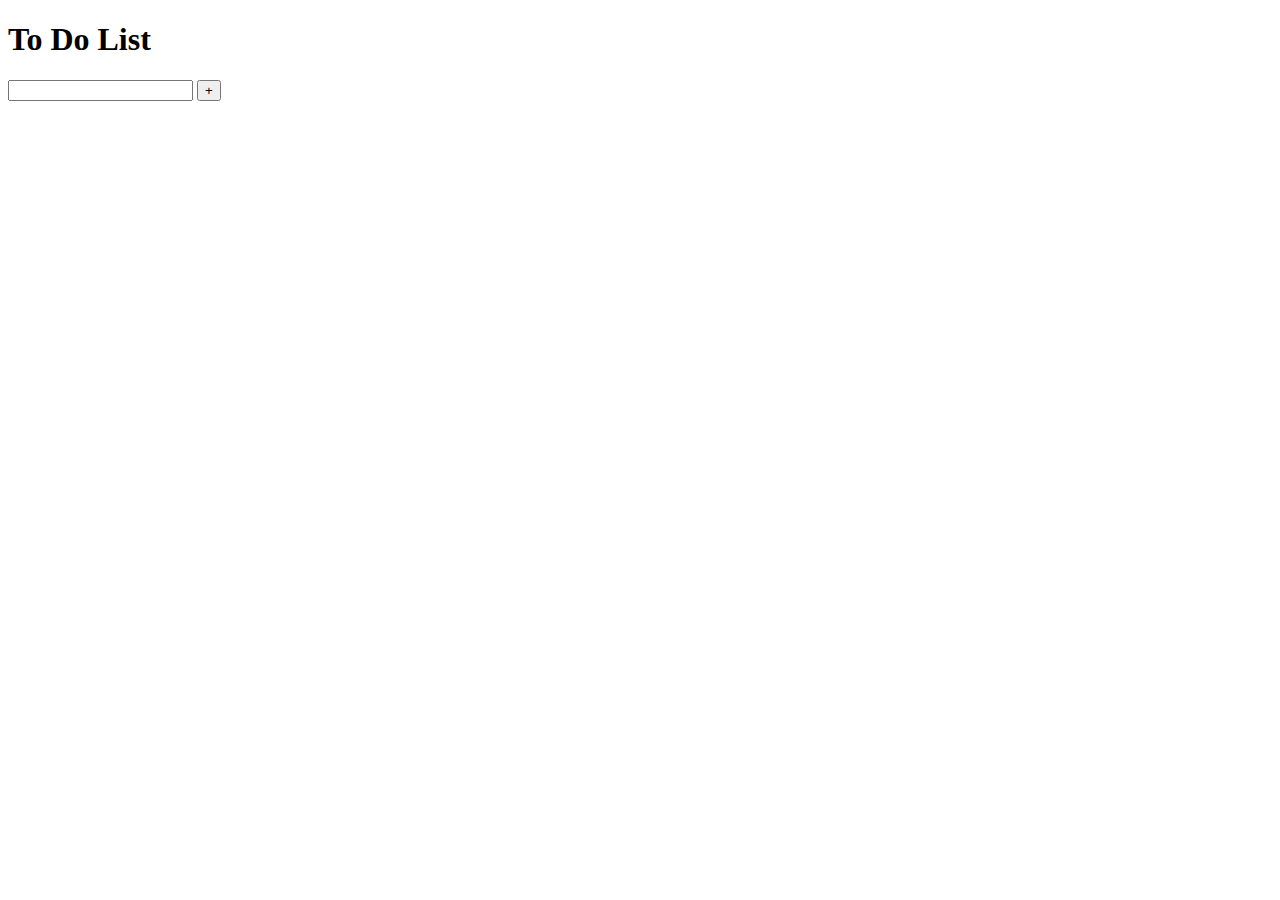
<file: Javascript/todo_list/todo2/index.html>
<!DOCTYPE html>
<html lang="ko">
<head>
    <meta charset="UTF-8">
    <meta http-equiv="X-UA-Compatible" content="IE=edge">
    <meta name="viewport" content="width=device-width, initial-scale=1.0">
    <script defer src= "main.js"></script>
    <title>To Do List</title>
</head>
<body>
    <h1>To Do List</h1>
    <div class="container">
        <input type="text" id="inputField">
        <button id="addToDo"> + </button>
        <div id="ToDoList">
            <ul id="list"></ul>
        </div>
    </div>
</body>
</html>
</file>
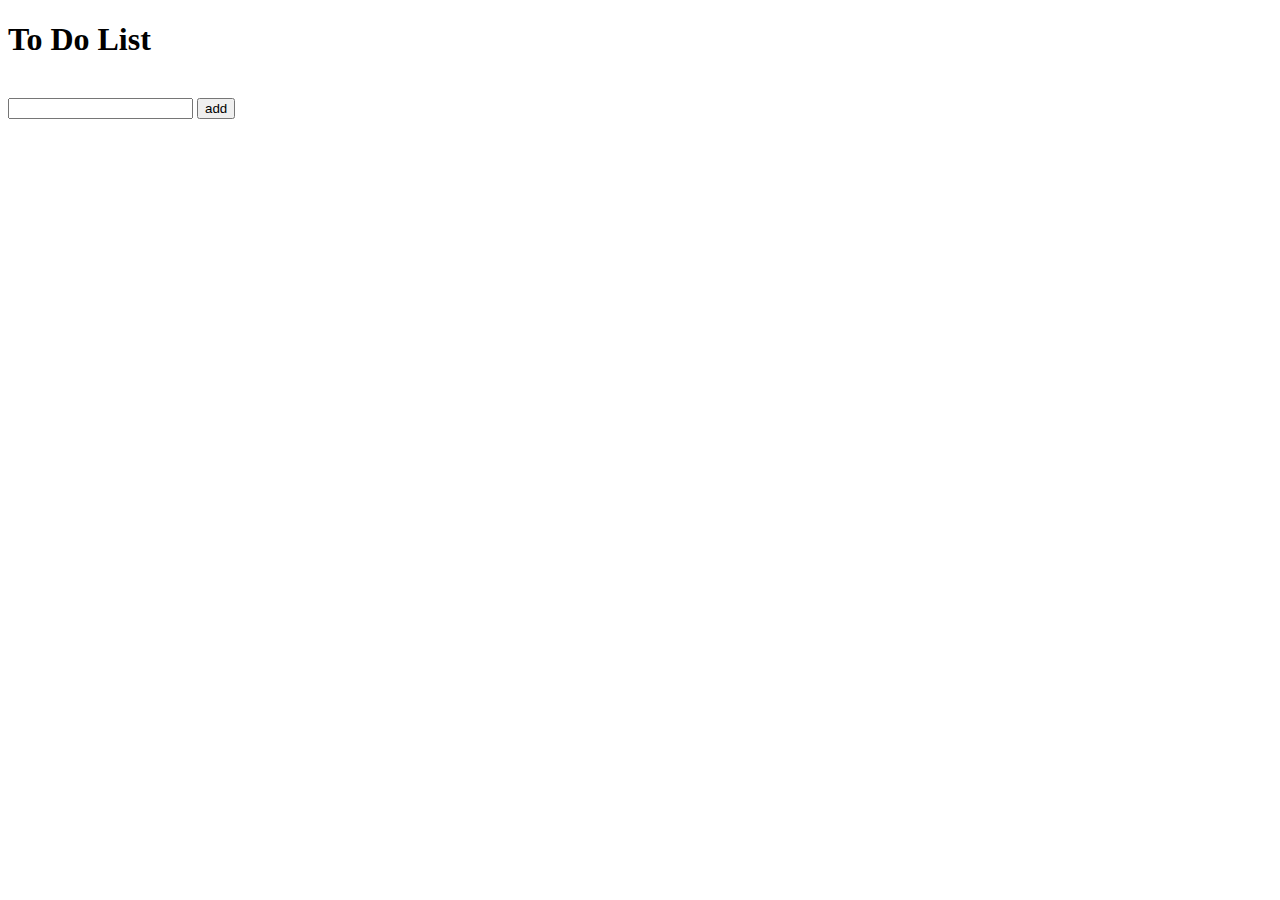
<file: Javascript/todo_list/todo3/index.html>
<!DOCTYPE html>
<html lang="ko">
<head>
    <meta charset="UTF-8">
    <meta http-equiv="X-UA-Compatible" content="IE=edge">
    <meta name="viewport" content="width=device-width, initial-scale=1.0">
    <title>To Do List</title>
    <script>
        document.addEventListener('DOMContentLoaded', () => {
            console.log('start');
            const input = document.querySelector('#todoinput');
            const addButton = document.querySelector('#addTodo');
            const todoList = document.querySelector('#todoList');
            const alert = document.querySelector('span');

            // add 버튼 동작
            const add = () => {
                if (input.value !== '') {
                    const item = document.createElement('div');

                    // check box
                    const checkbox = document.createElement('input');
                    checkbox.type = 'checkbox';

                    // delete
                    const deleteBtn = document.createElement('button');
                    deleteBtn.innerText = "Delete"

                     // todo text
                    const text = document.createElement('span');
                    text.innerText = input.value;
                    input.value = ''; // 투두 리스트 추가 후 인풋 텍스트 바 초기화

                    item.appendChild(checkbox);
                    item.appendChild(text);
                    item.appendChild(deleteBtn);
                    todoList.appendChild(item);

                    // check box event register
                    checkbox.addEventListener('change', (event) => {
                        if (event.currentTarget.checked)
                        {
                            text.style.textDecoration = 'line-through';
                        } else {
                            text.style.textDecoration = 'none';
                        }
                    })

                    // delete btn event register
                    deleteBtn.addEventListener('click', (event) => {
                        todoList.removeChild(event.currentTarget.parentElement)
                    })
                } else {
                    alert('할 일을 입력해주세요');
                }
            }

            addButton.addEventListener('click', add);
        })
    </script>
</head>
<body>
    <h1>To Do List</h1>
    <span></span><br>
    <input id = "todoinput">
    <button id = "addTodo">add</button>
    <div id = "todoList"></div>
</body>
</html>
</file>
